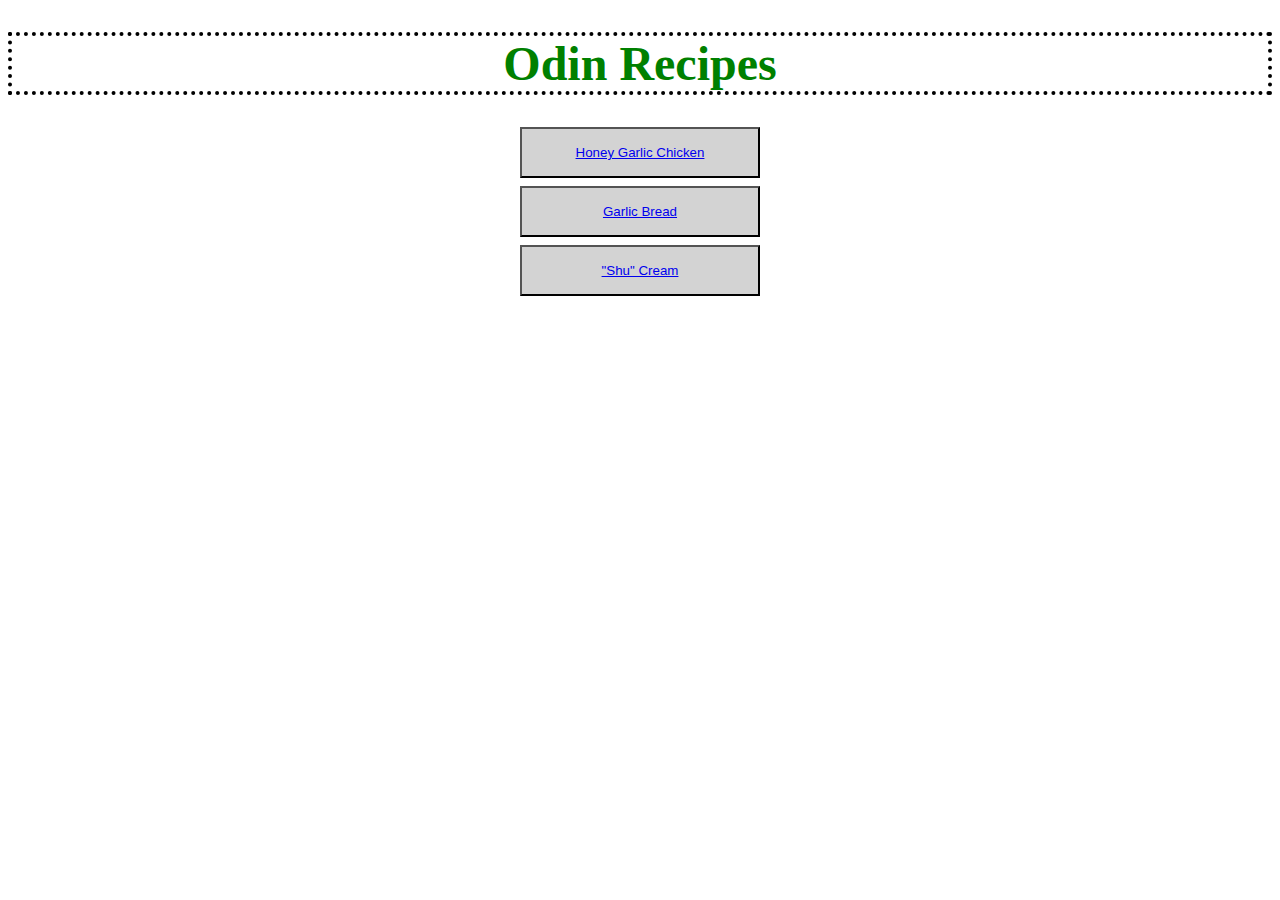
<file: index.html>
<!DOCTYPE html>

<html lang="en">
    <head>
        <meta charset="UTF-8">
        <title>Odin Recipes</title>
        <link rel="stylesheet" href="stylesheets.css"/>
    </head>

    <body>
        <h1 class="title">Odin Recipes</h1>

        <div>
            <button class="recipe-button"><a href="./recipes/honey-garlic-chicken.html">Honey Garlic Chicken</a></button>
            <button class="recipe-button"><a href="./recipes/garlic-bread.html">Garlic Bread</a></button>
            <button class="recipe-button"><a href="./recipes/shu-cream.html">"Shu" Cream</a></button>
        </div>

        <!-- <ul class="recipe-button">
            <li><button><a href="./recipes/honey-garlic-chicken.html">Honey Garlic Chicken</a></button></li>
            <li><button><a href="./recipes/garlic-bread.html">Garlic Bread</a></button></li>
            <li><button><a href="./recipes/shu-cream.html">"Shu" Cream</a></button></li>
        </ul> -->
        
    </body>
</html>
</file>
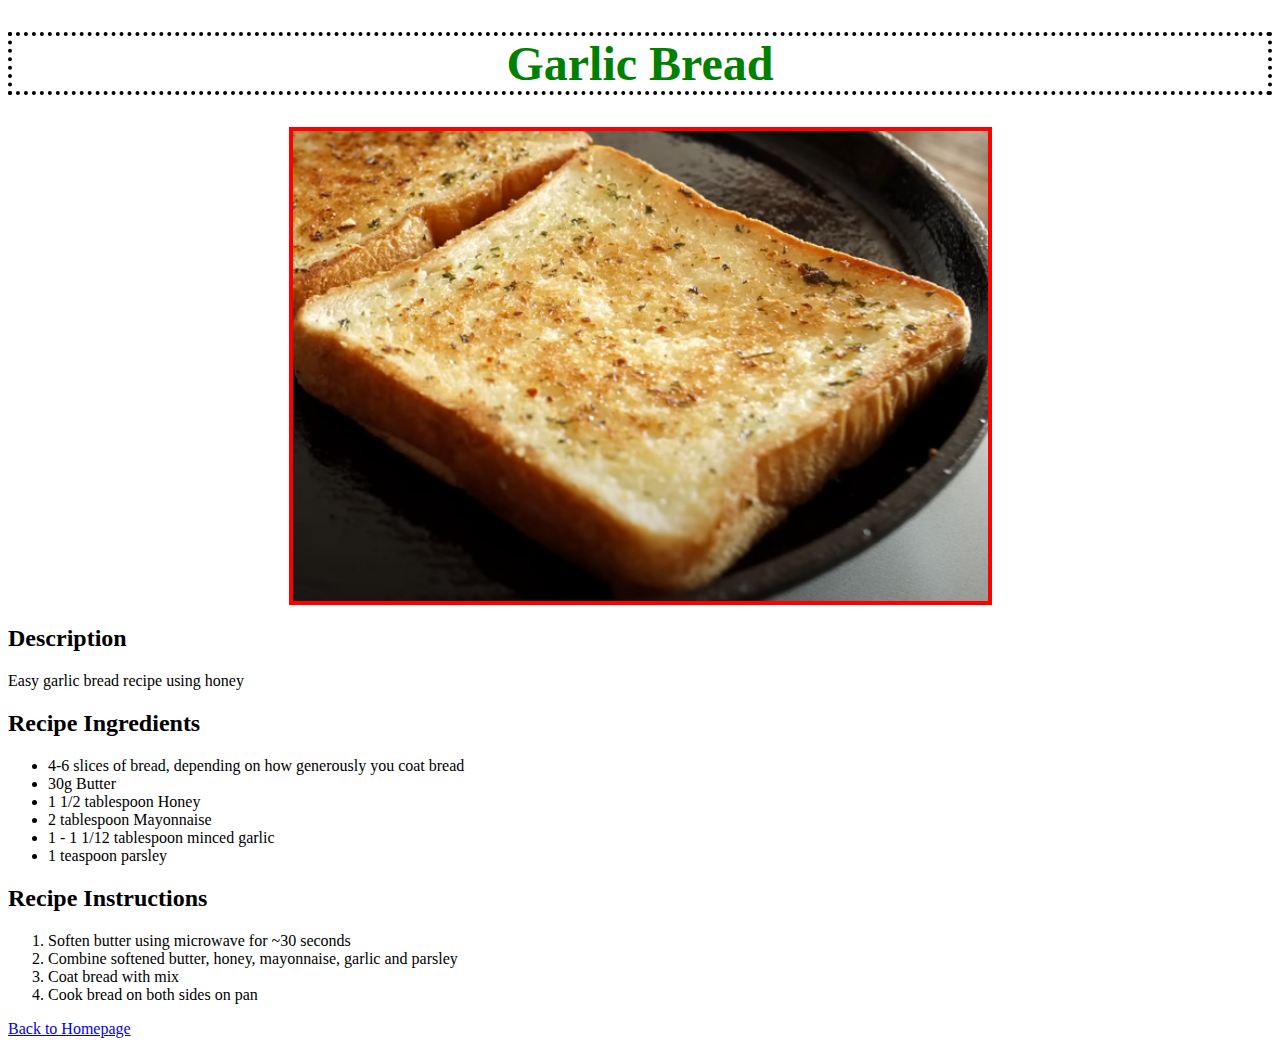
<file: recipes/garlic-bread.html>
<!DOCTYPE html>
<html lang="en">
<head>
    <meta charset="UTF-8">
    <title>garlic-bread</title>
    <link rel="stylesheet" href="../stylesheets.css"/>
</head>
<body>
    <h1 class="title">Garlic Bread</h1>
    <img src="bread.png" alt="Garlic Bread in a pan" class="recipe-image">
    <h2>Description</h2>
    <p>Easy garlic bread recipe using honey</p>
    <h2>Recipe Ingredients</h2>
    <ul>
        <li>4-6 slices of bread, depending on how generously you coat bread</li>
        <li>30g Butter</li>
        <li>1 1/2 tablespoon Honey</li>
        <li>2 tablespoon Mayonnaise</li>
        <li>1 - 1 1/12 tablespoon minced garlic</li>
        <li>1 teaspoon parsley</li>
    </ul>
    <p></p>
    <h2>Recipe Instructions</h2>
    <ol>
        <li>Soften butter using microwave for ~30 seconds</li>
        <li>Combine softened butter, honey, mayonnaise, garlic and parsley</li>
        <li>Coat bread with mix</li>
        <li>Cook bread on both sides on pan</li>
    </ol>
    <a href="../index.html">Back to Homepage</a>
</body>
</html>
</file>
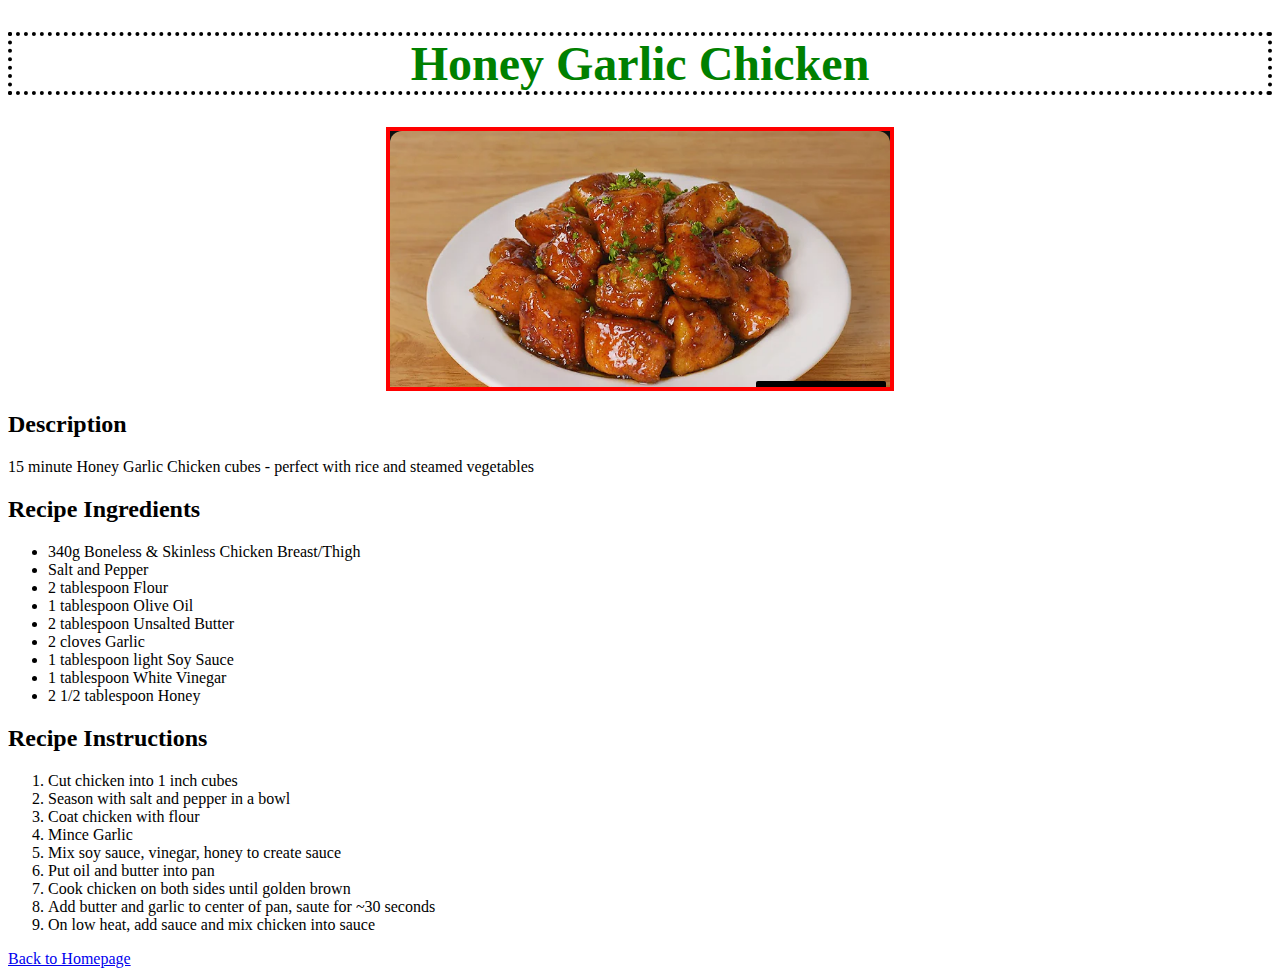
<file: recipes/honey-garlic-chicken.html>
<!DOCTYPE html>

<html lang="en">
    <head>
        <meta charset="UTF-8">
        <title>Honey-Garlic-Chicken</title>
        <link rel="stylesheet" href="../stylesheets.css"/>
    </head>

    <body>
        <h1 class="title">Honey Garlic Chicken</h1>
        <img src="chicken.png" alt="Honey Garlic Chicken with parsley garnish" class="recipe-image">
        <h2>Description</h2>
        <p>15 minute Honey Garlic Chicken cubes - perfect with rice and steamed vegetables</p>
        <h2>Recipe Ingredients</h2>
        <ul>
            <div class="recipe-ingredients">
            <li>340g Boneless & Skinless Chicken Breast/Thigh</li>
            <li>Salt and Pepper</li>
            <li>2 tablespoon Flour</li>
            <li>1 tablespoon Olive Oil</li>
            <li>2 tablespoon Unsalted Butter</li>
            <li>2 cloves Garlic</li>
            <li>1 tablespoon light Soy Sauce</li>
            <li>1 tablespoon White Vinegar</li>
            <li>2 1/2 tablespoon Honey</li>
            </div>
        </ul>
        <p></p>
        <h2>Recipe Instructions</h2>
        <ol>
            <li>Cut chicken into 1 inch cubes</li>
            <li>Season with salt and pepper in a bowl</li>
            <li>Coat chicken with flour</li>
            <li>Mince Garlic</li>
            <li>Mix soy sauce, vinegar, honey to create sauce</li>
            <li>Put oil and butter into pan</li>
            <li>Cook chicken on both sides until golden brown</li>
            <li>Add butter and garlic to center of pan, saute for ~30 seconds</li>
            <li>On low heat, add sauce and mix chicken into sauce</li>
        </ol>
        <a href="../index.html">Back to Homepage</a>
    </body>
</html>
</file>
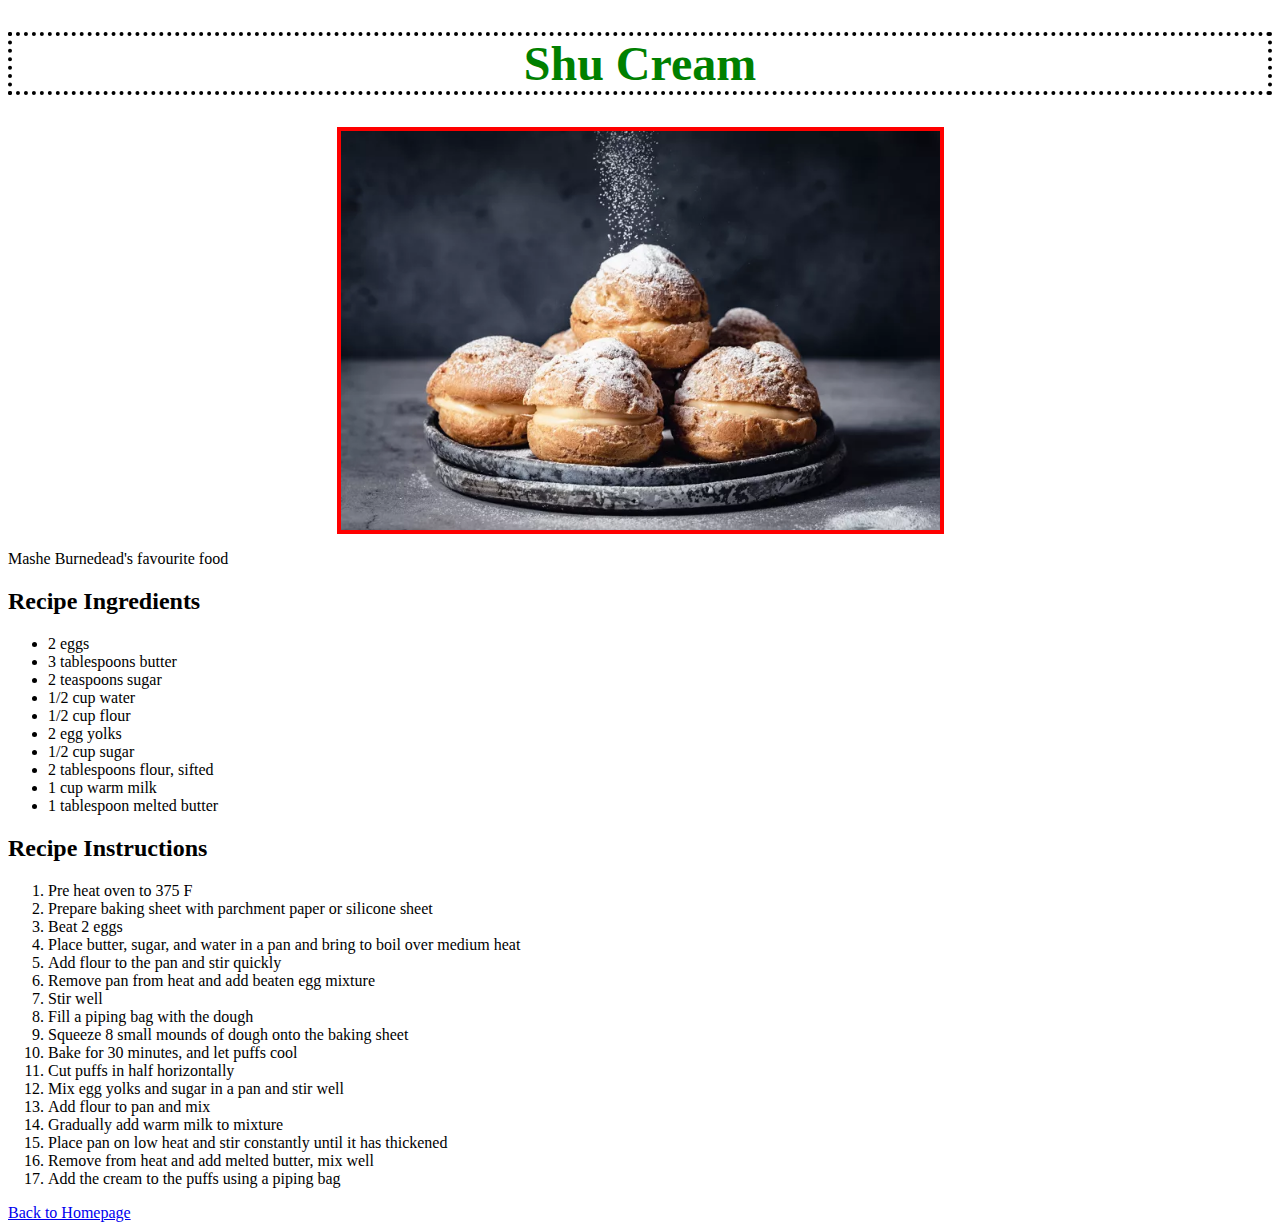
<file: recipes/shu-cream.html>
<!DOCTYPE html>
<html lang="en">
<head>
    <meta charset="UTF-8">
    <title>shu-cream</title>
    <link rel="stylesheet" href="../stylesheets.css"/>
</head>
<body>
    <h1 class="title">Shu Cream</h1>
    <img src="cream-puff.png" alt="cream puffs with confectionary sugar" class="recipe-image">    
    <p>Mashe Burnedead's favourite food</p>
    <h2>Recipe Ingredients</h2>
    <ul>
        <li>2 eggs</li>
        <li>3 tablespoons butter</li>
        <li>2 teaspoons sugar</li>
        <li>1/2 cup water</li>
        <li>1/2 cup flour</li>
        <li>2 egg yolks</li>
        <li>1/2 cup sugar</li>
        <li>2 tablespoons flour, sifted</li>
        <li>1 cup warm milk</li>
        <li>1 tablespoon melted butter</li>
    </ul>
    <p></p>
    <h2>Recipe Instructions</h2>
    <ol>
        <li>Pre heat oven to 375 F</li>
        <li>Prepare baking sheet with parchment paper or silicone sheet</li>
        <li>Beat 2 eggs</li>
        <li>Place butter, sugar, and water in a pan and bring to boil over medium heat</li>
        <li>Add flour to the pan and stir quickly</li>
        <li>Remove pan from heat and add beaten egg mixture</li>
        <li>Stir well</li>
        <li>Fill a piping bag with the dough</li>
        <li>Squeeze 8 small mounds of dough onto the baking sheet</li>
        <li>Bake for 30 minutes, and let puffs cool</li>
        <li>Cut puffs in half horizontally</li>
        <li>Mix egg yolks and sugar in a pan and stir well</li>
        <li>Add flour to pan and mix</li>
        <li>Gradually add warm milk to mixture</li>
        <li>Place pan on low heat and stir constantly until it has thickened</li>
        <li>Remove from heat and add melted butter, mix well</li>
        <li>Add the cream to the puffs using a piping bag</li>
    </ol>
    <a href="../index.html">Back to Homepage</a>
</body>
</html>
</file>
<file: stylesheets.css>
.title{
    font-size: 48px;
    font-weight: bold;
    color: green;
    text-align:center;
    border: 4px dotted black;
}


.recipe-image{
    border: 4px solid red;
    display:block;
    margin-left:auto;
    margin-right:auto;
}

.recipe-button{
    background-color: lightgrey;
    color: blue;
    display: block;
    box-sizing: border-box;
    padding: 16px;
    margin: 8px auto;
    width: 240px;
}
</file>
